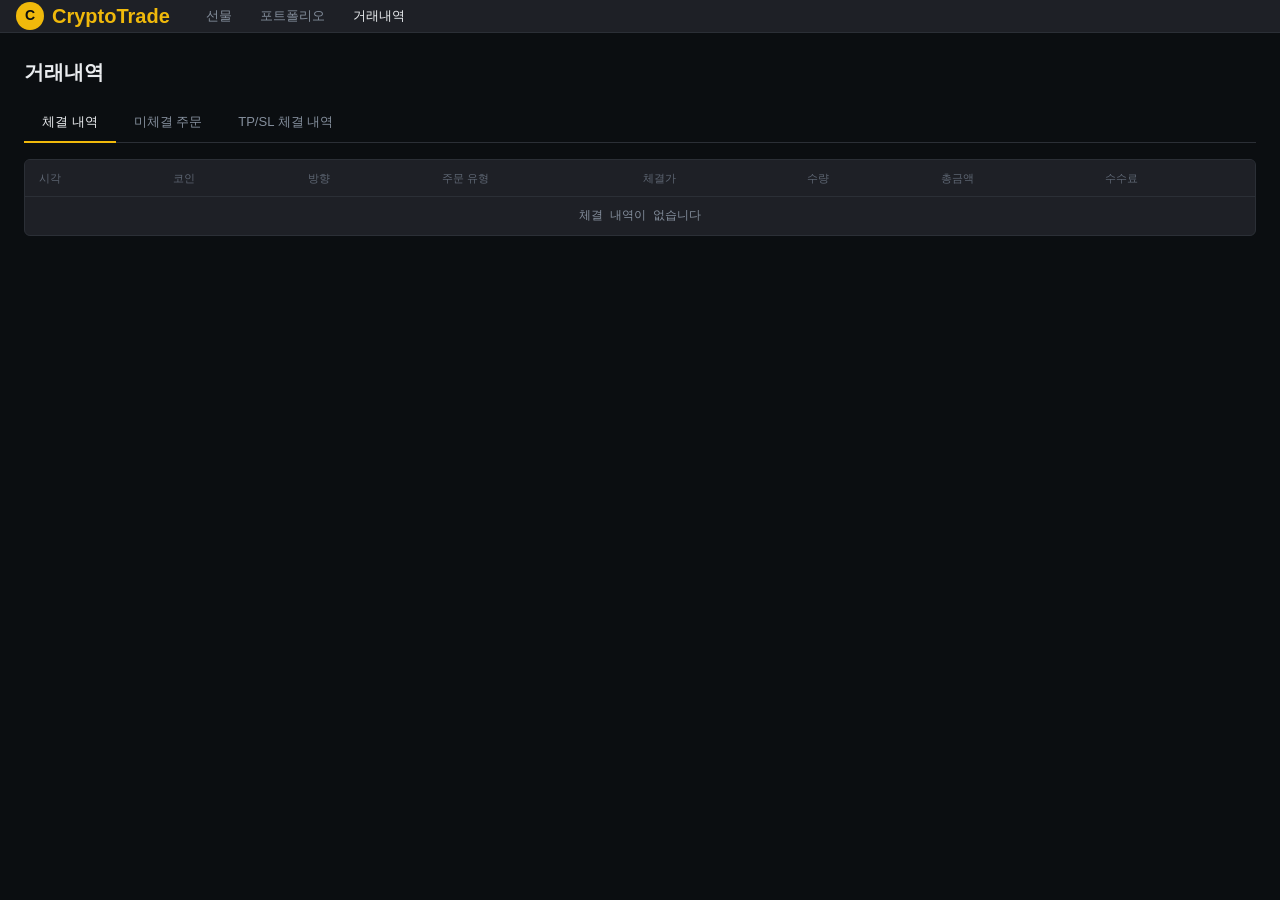
<file: history.html>
<!DOCTYPE html>
<html lang="ko">
<head>
  <meta charset="UTF-8" />
  <meta name="viewport" content="width=device-width, initial-scale=1.0" />
  <title>거래내역 — CryptoTrading</title>
  <link rel="stylesheet" href="css/reset.css" />
  <link rel="stylesheet" href="css/header.css" />
  <link rel="stylesheet" href="css/history.css" />
  <link rel="stylesheet" href="css/toast.css" />
  <link rel="stylesheet" href="css/mobile.css" />
</head>
<body class="page-body">

  <!-- ===== Header ===== -->
  <header class="header">
    <div class="header__logo">
      <div class="header__logo-icon">C</div>
      CryptoTrade
    </div>
    <nav class="header__nav">
      <a class="header__nav-item" href="index.html">선물</a>
      <a class="header__nav-item" href="portfolio.html">포트폴리오</a>
      <a class="header__nav-item header__nav-item--active" href="history.html">거래내역</a>
    </nav>
  </header>

  <!-- ===== Content ===== -->
  <div class="page-content">

    <div class="page-title">거래내역</div>

    <!-- Tabs -->
    <div class="history-tabs">
      <button class="history-tab history-tab--active">체결 내역</button>
      <button class="history-tab">미체결 주문</button>
      <button class="history-tab">TP/SL 체결 내역</button>
    </div>

    <!-- 체결 내역 -->
    <div class="history-pane history-pane--active" id="paneTradeHistory">
      <div class="history-table-wrap">
        <table class="history-table">
          <thead>
            <tr>
              <th>시각</th>
              <th>코인</th>
              <th>방향</th>
              <th>주문 유형</th>
              <th>체결가</th>
              <th>수량</th>
              <th>총금액</th>
              <th>수수료</th>
            </tr>
          </thead>
          <tbody>
            <tr class="history-table__empty">
              <td colspan="8">체결 내역이 없습니다</td>
            </tr>
          </tbody>
        </table>
      </div>
    </div>

    <!-- 미체결 주문 -->
    <div class="history-pane" id="panePending">
      <div class="history-table-wrap">
        <table class="history-table">
          <thead>
            <tr>
              <th>주문 시각</th>
              <th>코인</th>
              <th>방향</th>
              <th>주문 유형</th>
              <th>주문가</th>
              <th>수량</th>
              <th>총금액</th>
              <th>수정</th>
              <th>취소</th>
            </tr>
          </thead>
          <tbody>
            <tr class="history-table__empty">
              <td colspan="9">미체결 주문이 없습니다</td>
            </tr>
          </tbody>
        </table>
      </div>
    </div>

    <!-- TP/SL 체결 내역 -->
    <div class="history-pane" id="paneTpsl">
      <div class="history-table-wrap">
        <table class="history-table">
          <thead>
            <tr>
              <th>체결 시각</th>
              <th>코인</th>
              <th>TP / SL</th>
              <th>트리거 방식</th>
              <th>트리거 가격</th>
              <th>체결가</th>
              <th>청산 수량</th>
              <th>실현 PnL</th>
              <th>수수료</th>
            </tr>
          </thead>
          <tbody>
            <tr class="history-table__empty">
              <td colspan="9">TP/SL 체결 내역이 없습니다</td>
            </tr>
          </tbody>
        </table>
      </div>
    </div>


  </div>

  <!-- ===== Mobile Bottom Navigation ===== -->
  <nav class="mobile-nav">
    <a class="mobile-nav__item" href="index.html">선물</a>
    <a class="mobile-nav__item" href="portfolio.html">포트폴리오</a>
    <a class="mobile-nav__item mobile-nav__item--active" href="history.html">거래내역</a>
  </nav>

  <script src="js/toast.js"></script>
  <script src="js/main.js"></script>
  <script src="js/history.js"></script>
</body>
</html>
</file>
<file: css/header.css>
/* ===== Header ===== */

.header {
  display: flex;
  align-items: center;
  padding: 0 16px;
  background-color: var(--bg-secondary);
  border-bottom: 1px solid var(--border);
  gap: 24px;
  z-index: 100;
}

/* Logo */
.header__logo {
  display: flex;
  align-items: center;
  gap: 8px;
  font-size: 20px;
  font-weight: 700;
  color: var(--color-brand);
  flex-shrink: 0;
}

.header__logo-icon {
  width: 28px;
  height: 28px;
  background-color: var(--color-brand);
  border-radius: 50%;
  display: flex;
  align-items: center;
  justify-content: center;
  font-size: 14px;
  font-weight: 900;
  color: var(--bg-primary);
}

/* Navigation */
.header__nav {
  display: flex;
  align-items: center;
  gap: 4px;
  flex: 1;
}

.header__nav-item {
  padding: 6px 12px;
  border-radius: 4px;
  color: var(--text-secondary);
  font-size: 13px;
  font-weight: 500;
  transition: color 0.15s, background-color 0.15s;
  white-space: nowrap;
}

.header__nav-item:hover {
  color: var(--text-primary);
  background-color: var(--bg-hover);
}

.header__nav-item--active {
  color: var(--text-primary);
}

/* Right side account area */
.header__account {
  display: flex;
  align-items: center;
  gap: 12px;
  flex-shrink: 0;
}

/* Dual balance display */
.header__balances {
  display: flex;
  align-items: center;
  gap: 20px;
}

.header__balance {
  display: flex;
  flex-direction: row;
  align-items: center;
  gap: 4px;
}

.header__balance--futures {
  padding-left: 20px;
  border-left: 1px solid var(--border-light);
}

.header__balance-label {
  font-size: 11px;
  color: var(--text-muted);
}

.header__balance-value {
  font-size: 14px;
  font-weight: 600;
  font-family: var(--font-mono);
  color: var(--text-primary);
}

/* Settings button & dropdown */
.header__settings-wrap {
  position: relative;
}

.header__btn--settings {
  width: 32px;
  height: 32px;
  border-radius: 4px;
  font-size: 16px;
  color: var(--text-secondary);
  background-color: var(--bg-tertiary);
  display: flex;
  align-items: center;
  justify-content: center;
  transition: color 0.15s, background-color 0.15s;
}

.header__btn--settings:hover {
  color: var(--text-primary);
  background-color: var(--bg-hover);
}

.settings-dropdown {
  display: none;
  position: absolute;
  top: calc(100% + 6px);
  right: 0;
  background-color: var(--bg-secondary);
  border: 1px solid var(--border-light);
  border-radius: 6px;
  min-width: 160px;
  z-index: 200;
  overflow: hidden;
  box-shadow: 0 4px 16px rgba(0, 0, 0, 0.4);
}

.settings-dropdown--open {
  display: block;
}

.settings-dropdown__item {
  display: block;
  width: 100%;
  padding: 10px 14px;
  text-align: left;
  font-size: 13px;
  color: var(--text-primary);
  transition: background-color 0.1s;
}

.settings-dropdown__item:hover {
  background-color: var(--bg-hover);
}

.settings-dropdown__item--danger {
  color: var(--color-sell);
}

.settings-dropdown__item--danger:hover {
  background-color: var(--color-sell-bg);
}

/* Ticker Bar */
.ticker-bar {
  display: flex;
  align-items: center;
  padding: 0 16px;
  background-color: var(--bg-secondary);
  border-bottom: 1px solid var(--border);
  gap: 24px;
  overflow-x: auto;
}

.ticker-bar::-webkit-scrollbar { display: none; }

.ticker__pair {
  display: flex;
  align-items: center;
  gap: 8px;
  flex-shrink: 0;
}

.ticker__symbol {
  font-size: 16px;
  font-weight: 700;
  color: var(--text-primary);
}

.ticker__price {
  font-size: 22px;
  font-weight: 700;
  font-family: var(--font-mono);
  flex-shrink: 0;
}

.ticker__price--up   { color: var(--color-buy); }
.ticker__price--down { color: var(--color-sell); }

.ticker__stats {
  display: flex;
  align-items: center;
  gap: 20px;
  flex-shrink: 0;
}

.ticker__stat {
  display: flex;
  flex-direction: column;
  gap: 1px;
}

.ticker__stat-label {
  font-size: 11px;
  color: var(--text-muted);
}

.ticker__stat-value {
  font-size: 13px;
  font-family: var(--font-mono);
  color: var(--text-secondary);
}

.ticker__stat-value--up   { color: var(--color-buy); }
.ticker__stat-value--down { color: var(--color-sell); }
</file>
<file: css/history.css>
/* ===== History Page ===== */

.page-body {
  display: flex;
  flex-direction: column;
  height: 100vh;
  overflow: hidden;
  background-color: var(--bg-primary);
}

.page-content {
  flex: 1;
  overflow-y: auto;
  padding: 24px;
  display: flex;
  flex-direction: column;
  gap: 16px;
}

.page-title {
  font-size: 20px;
  font-weight: 700;
  color: var(--text-primary);
}

/* History Tabs */
.history-tabs {
  display: flex;
  gap: 0;
  border-bottom: 1px solid var(--border);
}

.history-tab {
  padding: 10px 18px;
  font-size: 13px;
  font-weight: 500;
  color: var(--text-secondary);
  border-bottom: 2px solid transparent;
  margin-bottom: -1px;
  transition: color 0.15s, border-color 0.15s;
  white-space: nowrap;
}

.history-tab:hover {
  color: var(--text-primary);
}

.history-tab--active {
  color: var(--text-primary);
  border-bottom-color: var(--color-brand);
}

/* Panes */
.history-pane {
  display: none;
}

.history-pane--active {
  display: block;
}

/* Table */
.history-table-wrap {
  overflow-x: auto;
  background-color: var(--bg-secondary);
  border-radius: 6px;
  border: 1px solid var(--border);
}

.history-table {
  width: 100%;
  border-collapse: collapse;
  white-space: nowrap;
}

.history-table thead th {
  padding: 10px 14px;
  font-size: 11px;
  font-weight: 500;
  color: var(--text-muted);
  text-align: left;
  border-bottom: 1px solid var(--border);
  background-color: var(--bg-secondary);
}

.history-table tbody td {
  padding: 10px 14px;
  font-size: 12px;
  font-family: var(--font-mono);
  color: var(--text-secondary);
  border-bottom: 1px solid var(--border);
}

.history-table tbody tr:last-child td {
  border-bottom: none;
}

.history-table tbody tr:hover td {
  background-color: var(--bg-hover);
}

.history-table__empty td {
  text-align: center;
  color: var(--text-muted);
  padding: 40px 0;
  font-family: var(--font);
  font-size: 13px;
}

/* Badges */
.badge {
  display: inline-block;
  padding: 2px 7px;
  border-radius: 3px;
  font-size: 11px;
  font-weight: 600;
  font-family: var(--font);
}

.badge--buy   { background-color: var(--color-buy-bg);  color: var(--color-buy); }
.badge--sell  { background-color: var(--color-sell-bg); color: var(--color-sell); }
.badge--long  { background-color: var(--color-buy-bg);  color: var(--color-buy); }
.badge--short { background-color: var(--color-sell-bg); color: var(--color-sell); }
.badge--tp    { background-color: var(--color-buy-bg);  color: var(--color-buy); }
.badge--sl    { background-color: var(--color-sell-bg); color: var(--color-sell); }
.badge--spot    { background-color: rgba(240,185,11,0.1); color: var(--color-brand); }
.badge--futures { background-color: rgba(114,137,218,0.15); color: #7289da; }

/* Action buttons */
.history-btn {
  padding: 4px 10px;
  border-radius: 3px;
  font-size: 11px;
  font-weight: 500;
  font-family: var(--font);
  transition: opacity 0.15s;
}

.history-btn:hover { opacity: 0.8; }
.history-btn--edit   { background-color: var(--bg-tertiary); color: var(--text-primary); }
.history-btn--cancel { background-color: var(--color-sell-bg); color: var(--color-sell); }

/* PnL color */
.pnl--pos { color: var(--color-buy); }
.pnl--neg { color: var(--color-sell); }
.pnl--zero { color: var(--text-secondary); }
</file>
<file: css/toast.css>
/* ===== Toast Notifications ===== */

.toast-container {
  position: fixed;
  top: 68px;
  right: 16px;
  z-index: 9999;
  display: flex;
  flex-direction: column;
  gap: 8px;
  pointer-events: none;
}

.toast {
  min-width: 220px;
  max-width: 300px;
  padding: 10px 14px;
  border-radius: 4px;
  font-size: 13px;
  font-weight: 500;
  line-height: 1.4;
  background-color: var(--bg-tertiary);
  color: var(--text-primary);
  border-left: 3px solid transparent;
  box-shadow: 0 4px 12px rgba(0, 0, 0, 0.4);
  opacity: 0;
  transform: translateX(16px);
  transition: opacity 0.2s ease, transform 0.2s ease;
  pointer-events: auto;
}

.toast--visible {
  opacity: 1;
  transform: translateX(0);
}

.toast--success { border-left-color: var(--color-buy); }
.toast--error   { border-left-color: var(--color-sell); }
.toast--warning { border-left-color: var(--color-brand); }
.toast--info    { border-left-color: var(--text-muted); }

.toast__title {
  display: block;
  font-size: 12px;
  color: var(--text-secondary);
  margin-bottom: 2px;
}
</file>
<file: css/mobile.css>
/* ===== Mobile & Tablet Responsive Styles ===== */

/* ---- Sidebar Backdrop ---- */
.sidebar-backdrop {
  display: none;
  position: fixed;
  inset: 0;
  background: rgba(0, 0, 0, 0.6);
  z-index: 490;
}

.sidebar-backdrop--open {
  display: block;
}

/* ---- Sidebar Toggle / Hamburger Button (hidden on desktop) ---- */
.header__sidebar-btn {
  display: none;
  width: 32px;
  height: 32px;
  align-items: center;
  justify-content: center;
  border-radius: 4px;
  font-size: 18px;
  color: var(--text-secondary);
  background-color: var(--bg-tertiary);
  flex-shrink: 0;
  transition: color 0.15s, background-color 0.15s;
}

.header__sidebar-btn:hover {
  color: var(--text-primary);
  background-color: var(--bg-hover);
}

/* ---- Mobile Scroll Area ---- */
/* 데스크탑: app-wrapper flex 흐름에 자연스럽게 참여 */
.mobile-scroll-area {
  display: flex;
  flex-direction: column;
  flex: 1 1 0;
  min-height: 0;
  overflow: hidden;
}

/* ---- Mobile Chart Access Bar (hidden on desktop) ---- */
.mobile-chart-bar {
  display: none;
  align-items: center;
  padding: 8px 14px;
  background-color: var(--bg-secondary);
  border-bottom: 1px solid var(--border);
}

.mobile-chart-bar__btn {
  padding: 6px 14px;
  border-radius: 4px;
  font-size: 12px;
  font-weight: 600;
  color: var(--color-brand);
  background-color: rgba(240, 185, 11, 0.08);
  border: 1px solid rgba(240, 185, 11, 0.3);
  transition: background-color 0.15s;
}

.mobile-chart-bar__btn:hover {
  background-color: rgba(240, 185, 11, 0.16);
}

/* ---- Mobile Bottom Navigation (hidden on desktop) ---- */
.mobile-nav {
  display: none;
  flex-shrink: 0;
  height: 52px;
  background-color: var(--bg-secondary);
  border-top: 1px solid var(--border);
}

.mobile-nav__item {
  flex: 1;
  display: flex;
  align-items: center;
  justify-content: center;
  background: none;
  border: none;
  color: var(--text-muted);
  font-size: 12px;
  font-weight: 500;
  cursor: pointer;
  transition: color 0.15s;
  border-top: 2px solid transparent;
  padding: 0;
  white-space: nowrap;
}

.mobile-nav__item.--active,
.mobile-nav__item--active {
  color: var(--color-brand);
  border-top-color: var(--color-brand);
}


/* ======================================
   LARGE TABLET (≤ 1280px)
   Sidebar becomes overlay
====================================== */
@media (max-width: 1280px) {
  /* Show hamburger button */
  .header__sidebar-btn {
    display: flex;
  }

  /* Sidebar: fixed overlay */
  .sidebar {
    position: fixed;
    left: calc(-1 * var(--sidebar-width));
    top: 0;
    bottom: 0;
    width: var(--sidebar-width);
    z-index: 500;
    transition: left 0.25s ease;
    border-right: 1px solid var(--border-light);
    background-color: var(--bg-secondary);
  }

  .sidebar--open {
    left: 0;
  }

  /* 2-column grid (sidebar is removed from grid flow) */
  .main-layout {
    grid-template-columns: 1fr var(--right-width);
  }
}


/* ======================================
   SMALL TABLET (≤ 900px)
   Reduce right panel width
====================================== */
@media (max-width: 900px) {
  .main-layout {
    grid-template-columns: 1fr 360px;
  }

  .trade-unified-wrapper {
    width: 180px;
  }
}


/* ======================================
   MOBILE (≤ 768px)
   Tab-based single panel layout
====================================== */
@media (max-width: 768px) {

  /* ---- Header: compact ---- */
  .header {
    padding: 0 10px;
    gap: 8px;
  }

  /* Logo: icon only, hide text */
  .header__logo {
    font-size: 0;
  }

  .header__logo-icon {
    width: 22px;
    height: 22px;
    font-size: 11px;
  }

  /* Trading / Portfolio / History: header nav hidden — replaced by bottom tab bar */
  body.mode-futures .header__nav,
  body.page-body .header__nav {
    display: none;
  }

  body.mode-futures .header__account,
  body.page-body .header__account {
    margin-left: auto;
  }

  /* Portfolio / History: bottom tab bar 고정 표시 */
  body.page-body .mobile-nav {
    display: flex;
    position: fixed;
    bottom: 0;
    left: 0;
    right: 0;
    height: 52px;
    z-index: 300;
    background-color: var(--bg-secondary);
    border-top: 1px solid var(--border);
  }

  /* 탭바 높이만큼 페이지 콘텐츠 하단 여백 확보 */
  body.page-body .page-content {
    padding-bottom: calc(52px + 16px);
  }

  .header__balance-value {
    font-size: 13px;
  }

  /* ---- Ticker bar: compact & horizontal-scrollable ---- */
  .ticker-bar {
    padding: 0 12px;
    gap: 14px;
  }

  .ticker__price {
    font-size: 17px;
  }

  .ticker__stat-label {
    font-size: 10px;
  }

  .ticker__stat-value {
    font-size: 12px;
  }

  /* ---- Sidebar overlay on mobile ---- */
  .sidebar--open {
    display: flex !important;
  }

  /* ---- Modals: full width on small screens ---- */
  .modal {
    width: calc(100% - 24px);
    max-width: 400px;
  }


  /* ====================================================
     MAIN VIEW  (mobile-view--main)
     호가창(좌) + 오더패널(우) — 하단에 포지션 패널 스크롤
  ==================================================== */

  /* 스크롤 래퍼: 메인 뷰에서 overflow-y: auto 로 전환 */
  body.mobile-view--main .mobile-scroll-area {
    overflow-y: auto;
    overflow-x: hidden;
    -webkit-overflow-scrolling: touch;
  }

  /* 메인 레이아웃: 자연 높이 */
  body.mobile-view--main .main-layout {
    display: flex;
    flex-direction: column;
    flex: 0 0 auto;
    overflow: visible;
    gap: 0;
    background-color: var(--bg-primary);
  }

  /* 차트 패널: 숨김 */
  body.mobile-view--main .center-panel {
    display: none;
  }

  /* 우측 패널: 좌우 2컬럼 그리드 (호가창 | 차트버튼+오더패널) */
  body.mobile-view--main .right-panel {
    display: grid;
    grid-template-columns: 1fr 1fr;
    grid-template-rows: auto 1fr;
    height: 480px;
    overflow: hidden;
    gap: 0;
  }

  /* 호가창 + 체결내역: 좌측 컬럼 (2행 모두 차지) */
  body.mobile-view--main .orderbook-section {
    grid-column: 1;
    grid-row: 1 / 3;
    display: flex;
    flex-direction: column;
    overflow: hidden;
    gap: 0;
    border-right: 1px solid var(--border);
  }

  body.mobile-view--main .orderbook-wrapper {
    flex: 1 1 0;
    min-height: 0;
    overflow: hidden;
  }

  body.mobile-view--main .recent-trades-wrapper {
    flex: 0 0 140px;
    overflow: hidden;
  }

  /* 차트 진입 버튼: 우측 상단 (1행) */
  body.mobile-view--main .mobile-chart-bar {
    grid-column: 2;
    grid-row: 1;
    display: flex;
  }

  /* 오더 패널: 우측 하단 (2행), 내부 스크롤 */
  body.mobile-view--main .trade-unified-wrapper {
    grid-column: 2;
    grid-row: 2;
    width: 100%;
    flex: none;
    overflow-y: auto;
  }

  /* 포지션 패널: 우측 하단, 자연 높이 */
  body.mobile-view--main .bottom-panel {
    flex: 0 0 auto;
    height: auto;
    overflow: visible;
    border-top: 1px solid var(--border);
  }

  body.mobile-view--main .bottom-panel__tabs {
    display: none;
  }

  body.mobile-view--main .bottom-panel__content {
    flex: 0 0 auto;
    overflow: visible;
  }

  /* 포지션 패널만 강제 표시 */
  body.mobile-view--main .bottom-panel__pane {
    display: none;
  }

  body.mobile-view--main #panePositions {
    display: flex;
    flex-direction: column;
    overflow: visible;
  }

  body.mobile-view--main .bp-table-wrap {
    overflow-x: auto;
    overflow-y: visible;
    flex: 0 0 auto;
  }

  /* 하단 탭바: 메인 뷰에서 하단 고정 */
  body.mobile-view--main .mobile-nav {
    display: flex;
    position: fixed;
    bottom: 0;
    left: 0;
    right: 0;
    height: 52px;
    z-index: 300;
    background-color: var(--bg-secondary);
    border-top: 1px solid var(--border);
  }

  /* 탭바 높이만큼 스크롤 영역 하단 여백 확보 */
  body.mobile-view--main .mobile-scroll-area {
    padding-bottom: 52px;
  }

  /* 차트 뒤로가기 버튼: 메인 뷰에서 숨김 */
  body.mobile-view--main .mobile-nav__item--chart {
    display: none;
  }


  /* ====================================================
     CHART VIEW  (mobile-view--chart)
     차트 + 하단 고정 뒤로 버튼
  ==================================================== */

  body.mobile-view--chart .main-layout {
    display: flex;
    flex-direction: column;
    flex: 1 1 0;
    min-height: 0;
    overflow: hidden;
    gap: 0;
    background-color: var(--bg-primary);
    /* 하단 고정 뒤로 버튼 영역(52px) 확보 */
    padding-bottom: 52px;
  }

  body.mobile-view--chart .center-panel {
    display: flex;
    flex: 1 1 0;
    min-height: 0;
  }

  body.mobile-view--chart .right-panel {
    display: none;
  }

  body.mobile-view--chart .bottom-panel {
    flex: 0 0 0;
    overflow: hidden;
  }

  /* 뒤로 버튼: 화면 하단에 항상 고정 */
  body.mobile-view--chart .mobile-nav {
    display: flex;
    position: fixed;
    bottom: 0;
    left: 0;
    right: 0;
    height: 52px;
    z-index: 300;
    justify-content: center;
    background-color: var(--bg-secondary);
    border-top: 1px solid var(--border);
  }

  /* 차트 뷰: page 링크 숨기고 뒤로가기만 표시 */
  body.mobile-view--chart .mobile-nav__item:not(.mobile-nav__item--chart) {
    display: none;
  }

  body.mobile-view--chart .mobile-nav__item--chart {
    display: flex;
    align-items: center;
    border-top: none;
    font-size: 13px;
    font-weight: 600;
    color: var(--text-primary);
    flex: none;
    padding: 0 32px;
  }
}


/* ======================================
   PORTFOLIO & HISTORY PAGES — TABLET
====================================== */
@media (max-width: 900px) {
  .portfolio-summary {
    grid-template-columns: 1fr 1fr;
  }

  .portfolio-charts {
    grid-template-columns: 1fr;
  }
}


/* ======================================
   PORTFOLIO & HISTORY PAGES — MOBILE
====================================== */
@media (max-width: 600px) {
  /* Header compact for page layouts */
  .header {
    padding: 0 10px;
    gap: 8px;
  }

  .header__logo {
    font-size: 15px;
  }

  .header__logo-icon {
    width: 22px;
    height: 22px;
    font-size: 11px;
  }

  .header__nav {
    gap: 0;
  }

  .header__nav-item {
    padding: 5px 8px;
    font-size: 12px;
  }

  .header__balance-value {
    font-size: 13px;
  }

  /* Summary cards: single column */
  .portfolio-summary {
    grid-template-columns: 1fr;
  }

  .summary-card__value--large {
    font-size: 22px;
  }

  .summary-card__value {
    font-size: 17px;
  }

  /* Page content: tighter padding */
  .page-content {
    padding: 16px 12px;
    gap: 14px;
  }

  /* 600px 이하에서도 하단 탭바(52px) 가림 방지 */
  body.page-body .page-content {
    padding-bottom: calc(52px + 16px);
  }

  /* History tabs: horizontal scroll */
  .history-tabs {
    overflow-x: auto;
    flex-wrap: nowrap;
  }

  .history-tabs::-webkit-scrollbar {
    display: none;
  }

  .history-tab {
    font-size: 12px;
    padding: 8px 12px;
    flex-shrink: 0;
  }
}
</file>
